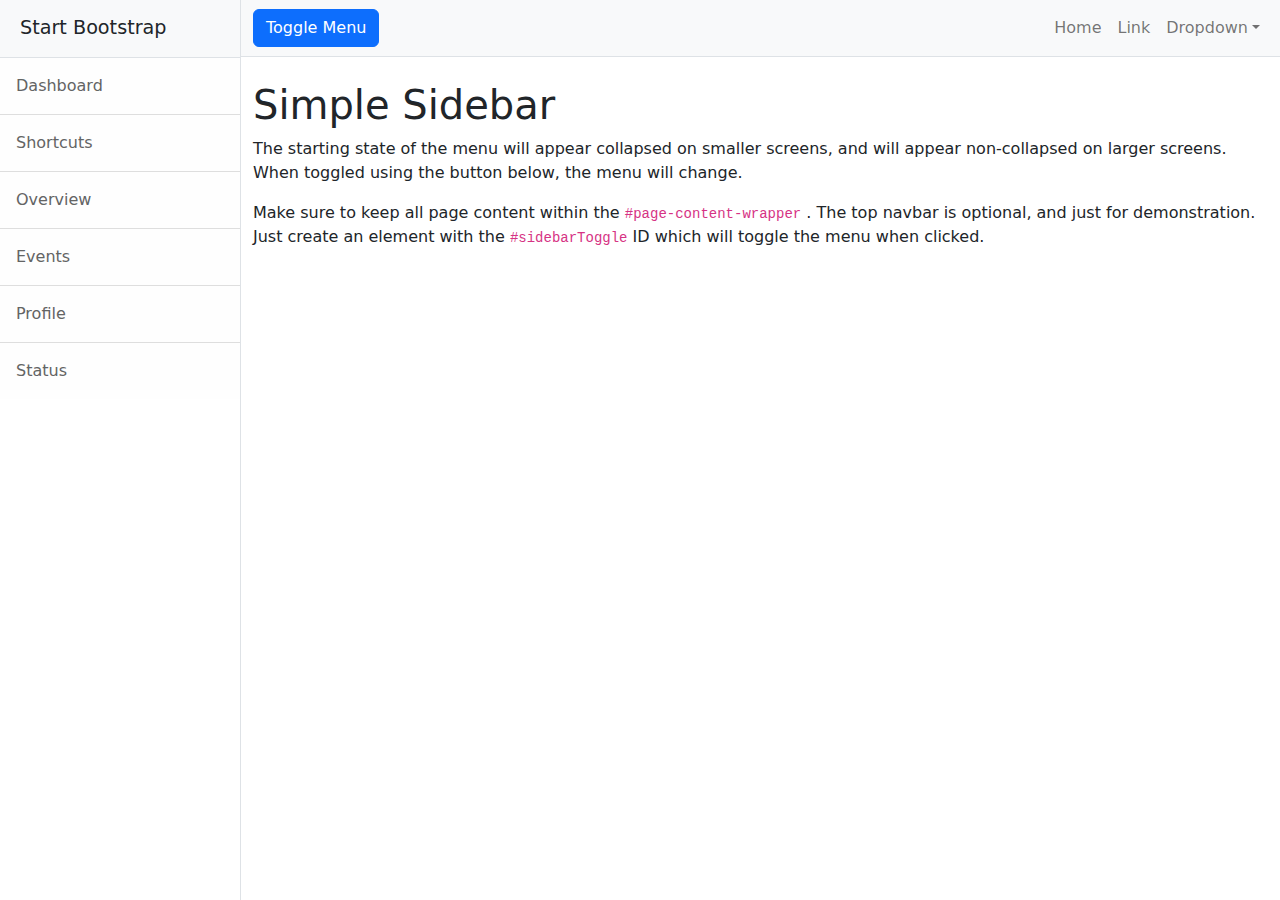
<file: src/main/resources/static/index.html>
<!DOCTYPE html>
<html lang="en">
    <head>
        <meta charset="utf-8" />
        <meta name="viewport" content="width=device-width, initial-scale=1, shrink-to-fit=no" />
        <meta name="description" content="" />
        <meta name="author" content="" />
        <title>Simple Sidebar - Start Bootstrap Template</title>
        <!-- Favicon-->
        <link rel="icon" type="image/x-icon" href="assets/favicon.ico" />
        <!-- Core theme CSS (includes Bootstrap)-->
        <link href="css/styles.css" rel="stylesheet" />
    </head>
    <body>
        <div class="d-flex" id="wrapper">
            <!-- Sidebar-->
            <div class="border-end bg-white" id="sidebar-wrapper">
                <div class="sidebar-heading border-bottom bg-light">Start Bootstrap</div>
                <div class="list-group list-group-flush">
                    <a class="list-group-item list-group-item-action list-group-item-light p-3" href="#!">Dashboard</a>
                    <a class="list-group-item list-group-item-action list-group-item-light p-3" href="#!">Shortcuts</a>
                    <a class="list-group-item list-group-item-action list-group-item-light p-3" href="#!">Overview</a>
                    <a class="list-group-item list-group-item-action list-group-item-light p-3" href="#!">Events</a>
                    <a class="list-group-item list-group-item-action list-group-item-light p-3" href="#!">Profile</a>
                    <a class="list-group-item list-group-item-action list-group-item-light p-3" href="#!">Status</a>
                </div>
            </div>
            <!-- Page content wrapper-->
            <div id="page-content-wrapper">
                <!-- Top navigation-->
                <nav class="navbar navbar-expand-lg navbar-light bg-light border-bottom">
                    <div class="container-fluid">
                        <button class="btn btn-primary" id="sidebarToggle">Toggle Menu</button>
                        <button class="navbar-toggler" type="button" data-bs-toggle="collapse" data-bs-target="#navbarSupportedContent" aria-controls="navbarSupportedContent" aria-expanded="false" aria-label="Toggle navigation"><span class="navbar-toggler-icon"></span></button>
                        <div class="collapse navbar-collapse" id="navbarSupportedContent">
                            <ul class="navbar-nav ms-auto mt-2 mt-lg-0">
                                <li class="nav-item active"><a class="nav-link" href="#!">Home</a></li>
                                <li class="nav-item"><a class="nav-link" href="#!">Link</a></li>
                                <li class="nav-item dropdown">
                                    <a class="nav-link dropdown-toggle" id="navbarDropdown" href="#" role="button" data-bs-toggle="dropdown" aria-haspopup="true" aria-expanded="false">Dropdown</a>
                                    <div class="dropdown-menu dropdown-menu-end" aria-labelledby="navbarDropdown">
                                        <a class="dropdown-item" href="#!">Action</a>
                                        <a class="dropdown-item" href="#!">Another action</a>
                                        <div class="dropdown-divider"></div>
                                        <a class="dropdown-item" href="#!">Something else here</a>
                                    </div>
                                </li>
                            </ul>
                        </div>
                    </div>
                </nav>
                <!-- Page content-->
                <div class="container-fluid">
                    <h1 class="mt-4">Simple Sidebar</h1>
                    <p>The starting state of the menu will appear collapsed on smaller screens, and will appear non-collapsed on larger screens. When toggled using the button below, the menu will change.</p>
                    <p>
                        Make sure to keep all page content within the
                        <code>#page-content-wrapper</code>
                        . The top navbar is optional, and just for demonstration. Just create an element with the
                        <code>#sidebarToggle</code>
                        ID which will toggle the menu when clicked.
                    </p>
                </div>
            </div>
        </div>
        <!-- Bootstrap core JS-->
        <script src="https://cdn.jsdelivr.net/npm/bootstrap@5.2.3/dist/js/bootstrap.bundle.min.js"></script>
        <!-- Core theme JS-->
        <script src="js/scripts.js"></script>
    </body>
</html>
</file>
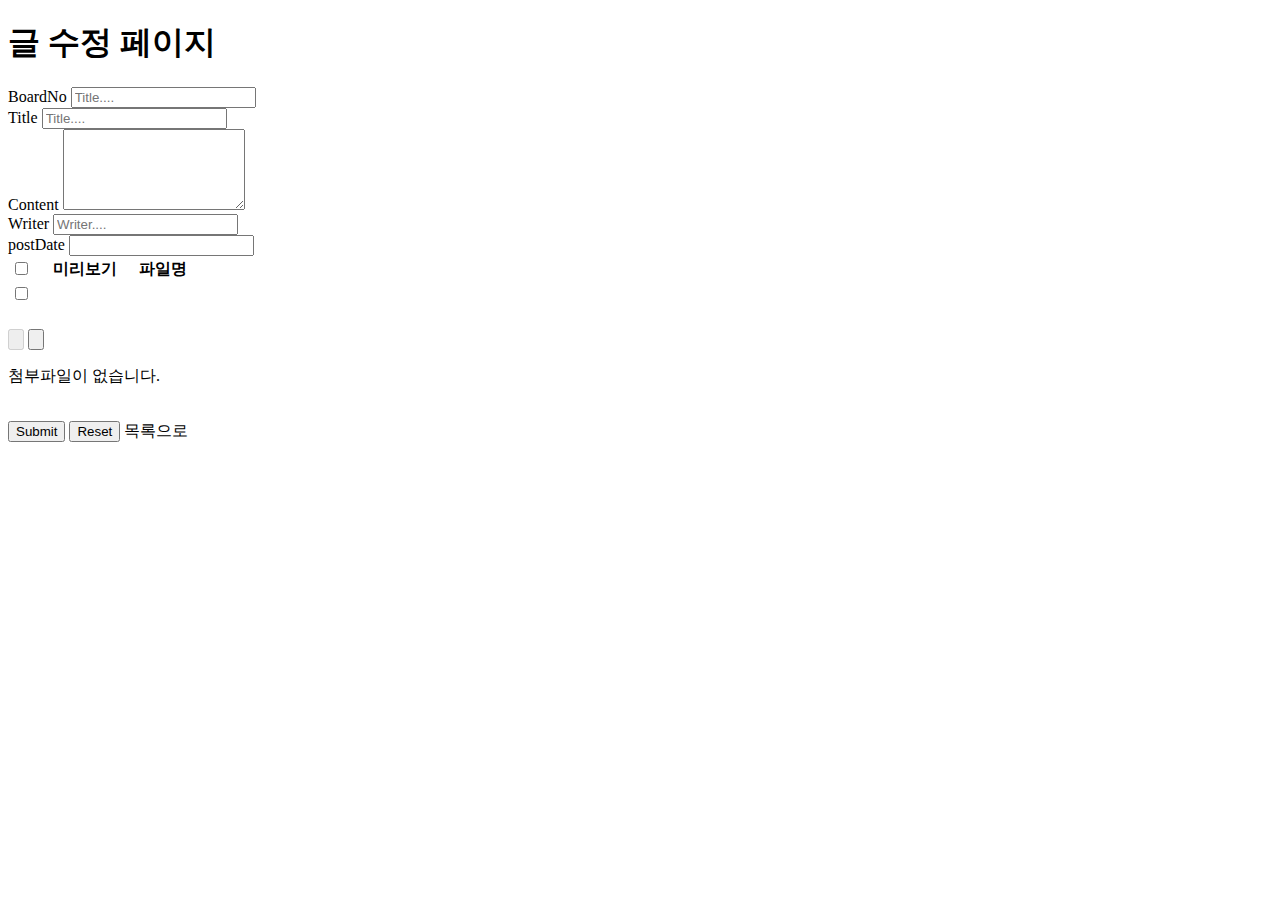
<file: src/main/resources/templates/board/modify.html>
<!DOCTYPE html>
<html lang="en"
      xmlns:layout="http://www.ultraq.net.nz/thymeleaf/layout"
      xmlns:th="http://www.thymeleaf.org"
      layout:decorate="~{layout/basic.html}">
<head>
</head>
<body>
    <div layout:fragment="content">
        <h1>글 수정 페이지</h1>

        <form th:action="@{/board/modifyBoardSave}" th:object="${board}" method="post" enctype="multipart/form-data">

                <div class="input-group mb-3">
                    <span class="input-group-text">BoardNo</span>
                    <input id="boardNo" type="text" class="form-control" th:field="*{boardNo}" placeholder="Title...." readonly>
                </div>
                <div class="input-group mb-3">
                    <span class="input-group-text">Title</span>
                    <input type="text" class="form-control" th:field="*{title}" placeholder="Title....">
                    <div th:if="${#fields.hasErrors('title')}" th:errors="*{title}"></div>
                    <div id="error-title" class="error-message"></div>
                </div>
                <div class="input-group mb-3">
                    <span class="input-group-text">Content</span>
                    <textarea class="form-control" th:field="*{content}" rows="5"></textarea>
                    <div th:if="${#fields.hasErrors('content')}" th:errors="*{content}"></div>
                    <div id="error-content" class="error-message"></div>
                </div>
                <div class="input-group mb-3">
                    <span class="input-group-text">Writer</span>
                    <input type="text" class="form-control" th:value="*{writer}" name="writer" placeholder="Writer...." readonly>
                </div>
                <div>
                    <input type="hidden" th:field="*{ref}">
                    <input type="hidden" th:field="*{step}">
                    <input type="hidden" th:field="*{refOrder}">

                    <input type="hidden" name="pageNo" th:value="${pagingRequestDTO.pageNo}">
                    <input type="hidden" name="pagingSize" th:value="${pagingRequestDTO.pagingSize}">
                </div>
                <div class="input-group mb-3">
                    <span class="input-group-text">postDate</span>
                    <input type="text" class="form-control" th:value="${#temporals.format(board.postDate, 'yyyy-MM-dd HH:mm')}" readonly>
                </div>

                <!--첨부파일-->
                <div th:if="${board.upfiles != null and #lists.size(board.upfiles) > 0 and board.upfiles[0].originalFileName != null}">
                    <table id="fileTable" class="table">
                        <thead>
                            <tr>
                                <th><input type="checkbox" id="selectAll"></th>
                                <th>미리보기</th>
                                <th>파일명</th>
                            </tr>
                        </thead>
                        <tbody>
                            <tr th:each="file : ${board.upfiles}">
                                <td><input type="checkbox" class="fileCheckbox" th:attr="data-file-id=${file.fileNo}"></td>
                                <td>
                                    <img th:if="${file.isImage}" th:src="@{${file.thumbFileName}}" style="width: 100px;">
                                </td>
                                <td>
                                    <span th:text="${file.originalFileName}"></span>
                                </td>
                            </tr>
                            <tr>
                                <td colspan="3" style="text-align: center;">
                                    <img th:src="@{/images/add.png}" class="addFileButton" style="cursor: pointer; width: 50px;">
                                </td>
                            </tr>
                        </tbody>
                    </table>
                    <div class="my-4">
                        <input type="button" class="btn btn-danger btn-lg removeUpFileBtn" th:value="|선택파일 삭제|" disabled>
                        <input type="button" class="btn btn-info btn-lg cancelRemove" th:value="|파일삭제 취소|">
                    </div>
                </div>



                <div th:if="${board.upfiles == null or #lists.isEmpty(board.upfiles)}">
                    <p>첨부파일이 없습니다.</p>
                    <div style="text-align: center;">
                        <img th:src="@{/images/add.png}" class="addFileButton" style="cursor: pointer; width: 50px;">
                    </div>
                </div>

                <div class="my-4">
                    <div class="float-end">
                        <button type="submit" class="btn btn-info btn-lg">Submit</button>
                        <button type="reset" class="btn btn-secondary btn-lg">Reset</button>

                        <a th:href="|@{/board/list}?${pagingRequestDTO.link}|" class="btn btn-primary btn-lg">목록으로</a>
                    </div>
                </div>




        </form>

    </div>

    <th:block layout:fragment="script">

        <script th:inline="javascript">
            
            const errors = [[${errors}]];
            let errorMsg = "";
            if (errors){
                for (let i = 0; i< errors.length; i++){

                    errorMsg += `${errors[i].field} : ${errors[i].defaultMessage}`;
                }
                alert(errorMsg);
            }

        </script>

        <script th:src="@{/js/modify.js}"></script>
    </th:block>

</body>
</html>
</file>
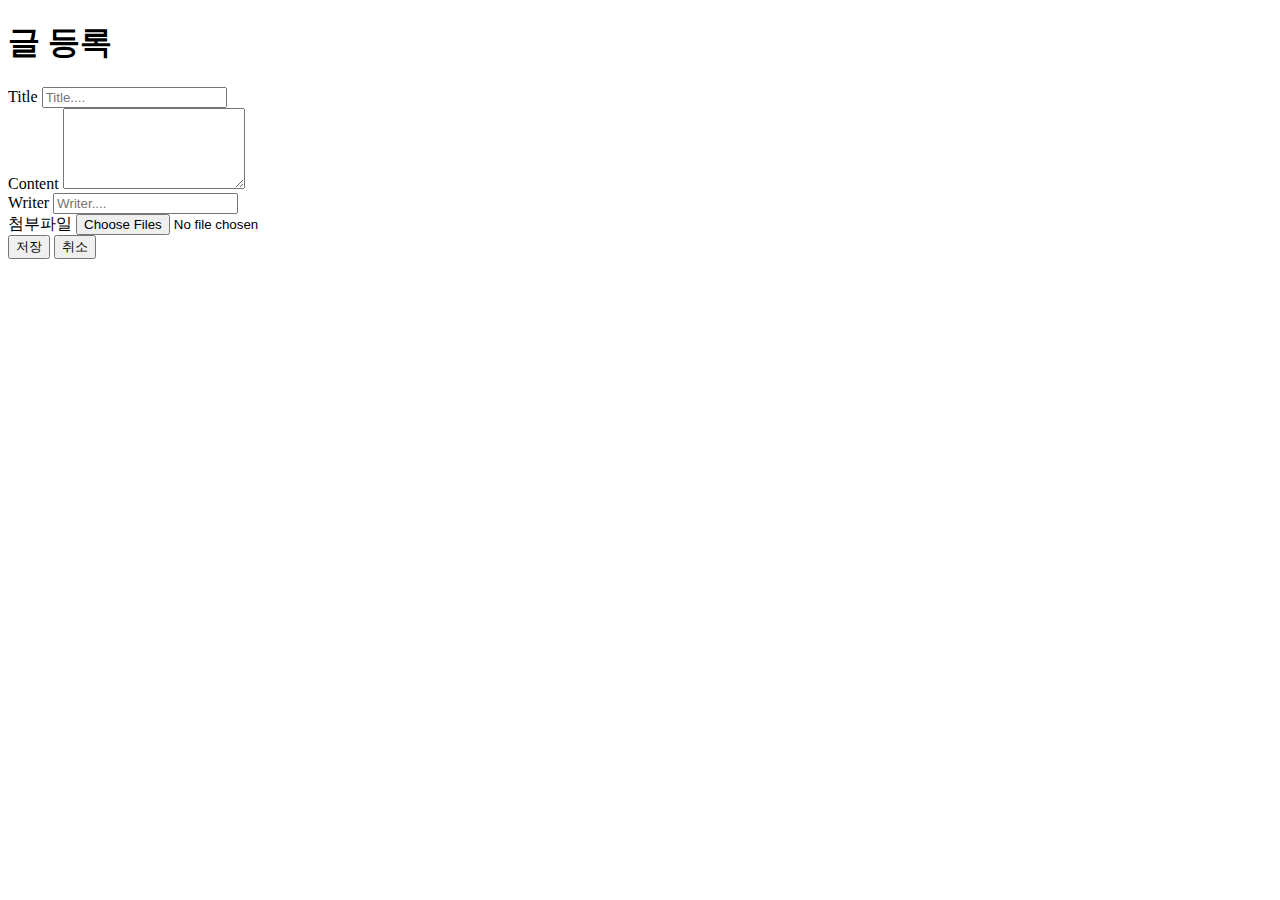
<file: src/main/resources/templates/board/register.html>
<!DOCTYPE html>
<html lang="en"
      xmlns:layout="http://www.ultraq.net.nz/thymeleaf/layout"
      xmlns:th="http://www.thymeleaf.org"
      layout:decorate="~{layout/basic.html}">
<head>
    <link rel="stylesheet" th:href="@{/css/register.css}" />
</head>
<body>
    <div layout:fragment="content">
        <h1>글 등록</h1>

        <div class="row mt-3">

            <form th:action="@{/board/register}" th:object="${board}" method="post" id="boardForm" enctype="multipart/form-data">
                <div class="input-group mb-3">
                    <span class="input-group-text">Title</span>
                    <input type="text" class="form-control" th:field="*{title}" placeholder="Title....">
                    <div th:if="${#fields.hasErrors('title')}" th:errors="*{title}"></div>
                    <div id="error-title" class="error-message"></div>
                </div>
                <div class="input-group mb-3">
                    <span class="input-group-text">Content</span>
                    <textarea class="form-control" th:field="*{content}" rows="5"></textarea>
                    <div th:if="${#fields.hasErrors('content')}" th:errors="*{content}"></div>
                    <div id="error-content" class="error-message"></div>
                </div>
                <div class="input-group mb-3">
                    <span class="input-group-text">Writer</span>
                    <input type="text" class="form-control" th:field="*{writer}" placeholder="Writer....">
                </div>
                <!--첨부파일-->
                <div class="input-group mb-3">
                    <span class="input-group-text">첨부파일</span>
                    <input type="file" class="form-control" id="fileInput" name="multipartFiles" multiple>
                </div>

                <div id="preview"></div>

                <div class="my-4">
                    <div class="float-end">
                        <button type="submit" class="btn btn-primary btn-lg">저장</button>
                        <button type="reset" class="btn btn-secondary btn-lg">취소</button>
                    </div>
                </div>
            </form>

            <!-- <div>
                <img src="[data-uri]"/>
            </div> -->

        </div>

    </div>

    <script layout:fragment="script" th:inline="javascript">

        let selectedFiles = [];

        $('#fileInput').on('change', function(){
            // alert("!");
            console.log(event.target.files);

            let newFiles = Array.from(event.target.files);
            console.log(newFiles);

            newFiles.forEach(function(file){

                if(!selectedFiles.some(function(f){
                    return (f.name == file.name && f.size == file.size && f.lastModified == file.lastModified);
                })){

                    selectedFiles.push(file);
                }
            });

            console.log(selectedFiles);

            updateInputFile();
            showPreview();

        });

        function updateInputFile(){
            const dataTransfer = new DataTransfer();
            
            selectedFiles.forEach(function(file){
                
                dataTransfer.items.add(file);
                

            })
            document.getElementById("fileInput").files = dataTransfer.files;
        }

        function showPreview(){
            // 미리보기

            $("#preview").empty();

            selectedFiles.forEach(function(file, index){
               let wrapper = $('<div>').addClass('file-preview').attr('data-index', index);

                let removeBtn = $("<span>X</span>").addClass("file-remove-btn").on("click", handleRemoveFile);

               if(file.type.startsWith("image/")){
                    // 이미지 파일인 경우

                    const reader = new FileReader();

                    reader.onload = function(e){
                        const img = $('<img>').attr('src', e.target.result);
                        const fileName = $("<div>").addClass("file-preview-name").text(file.name);
                        wrapper.append(img).append(fileName).append(removeBtn);
                        $("#preview").append(wrapper);
                    }
                    reader.readAsDataURL(file);
               } else {
                    // 이미지 파일이 아닌 경우
                    wrapper.text("파일 : " + file.name).append(removeBtn);
                    $("#preview").append(wrapper);
               };

            });
        }

        function handleRemoveFile(event){
            let removeIndex = $(this).parent().data("index");
            alert("remove : " + removeIndex);
            selectedFiles.splice(removeIndex, 1); // 배열에서 removeIndex번째 요소 1개를 삭제
            updateInputFile();
            showPreview();
        }

        // Ajax로 form submit
        $("#boardForm").on("submit", function(e){
            e.preventDefault();

            const formData = new FormData(document.getElementById("boardForm"));

            //const formData= new FormData();
            // formData.append("title", $("#title").val())
            
            // selectedFiles.forEach(function(file){
            //     formData.append("multipartFiles", file);
            // });

            $.ajax({
                url: "/board/register", // 데이터가 송수신될 서버의 주소
                type: "POST", // 통신 방식 (GET, POST, PUT, DELETE)
                // dataType: "json", // 수신받을 데이터의 타입 (MIME TYPE)
                data: formData,
                processData: false, // 쿼리스트링으로 변환하지 말고, formData 그대로 보내도록 설정
                contentType: false, // Content-Type헤더가 application/x-www-form-urlencoded; charset=UTF-8로 자동 설정되는 것을 방지
                // async: false, // 비동기옵션 off
                success: function(){ // 통신이 성공하면 수행할 함수

                    alert("저장완료");
                    // console.log(data);
                    location.href = "/board/list";
                },
                error: function(xhr){
                    alert("저장 실패!!!!");
                    console.log(xhr);
                    console.log(xhr.status);

                    if (xhr.status == 400){
                        const errors = xhr.responseJSON;
                        console.log(errors);
                        $(".error-message").text("");

                        for (let field in errors){
                            let errorMsg = errors[field];
                            $("#error-" + field).text(errorMsg);
                        }
                    } else if (xhr.status == 413){
                        alert("파일 용량 초과");
                    }

                },
                complete: function(){
                }
            });

        });
    </script>
</body>
</html>
</file>
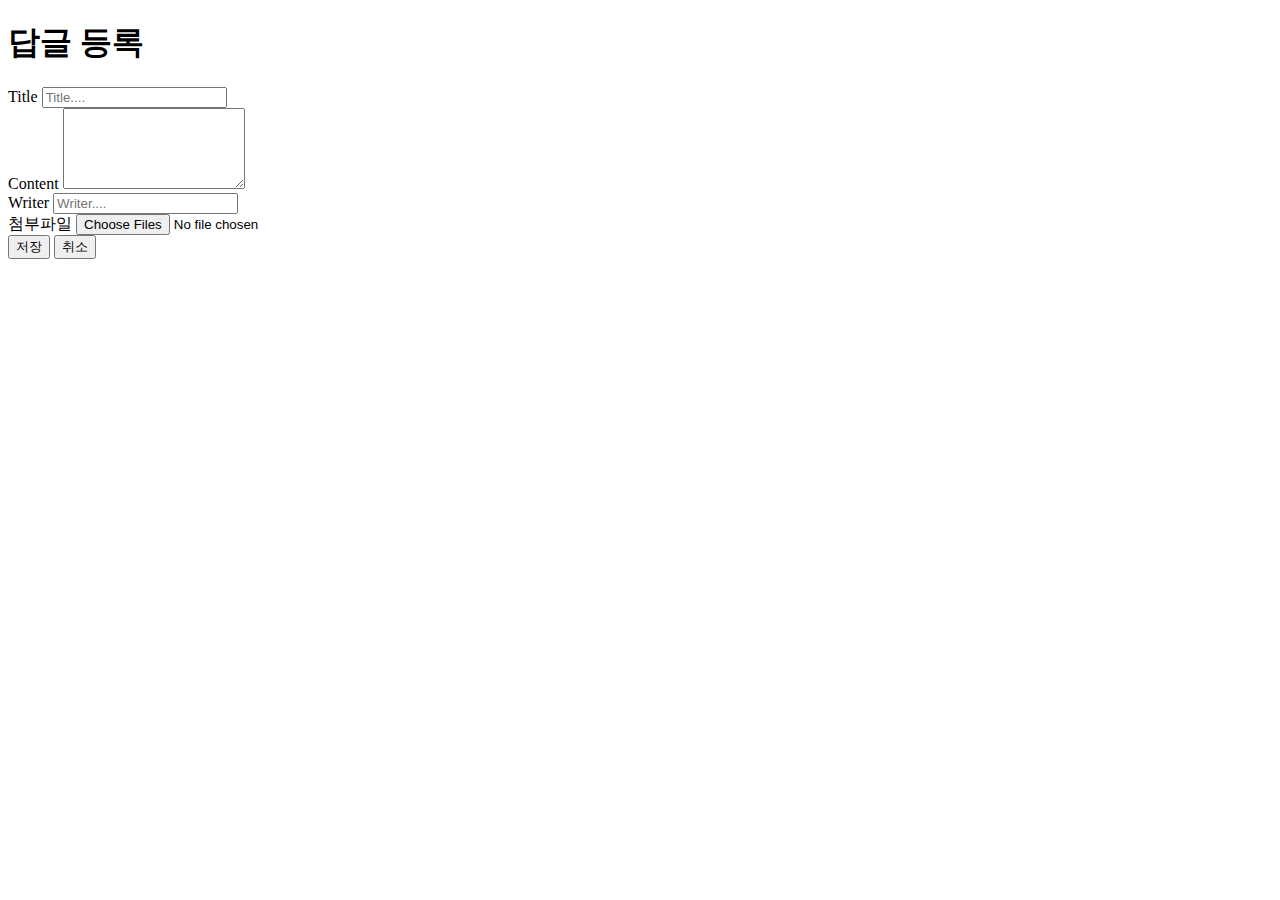
<file: src/main/resources/templates/board/replyForm.html>
<!DOCTYPE html>
<html lang="en"
      xmlns:layout="http://www.ultraq.net.nz/thymeleaf/layout"
      xmlns:th="http://www.thymeleaf.org"
      layout:decorate="~{layout/basic.html}">
<head>
    <link rel="stylesheet" th:href="@{/css/register.css}" />
</head>
<body>
    <div layout:fragment="content">
        <h1>답글 등록</h1>
        <h2 th:text="|${reply.ref}번 글에 대한 답글 작성 페이지|"></h2>

        <div class="row mt-3">

            <form th:action="@{/board/saveReply}" th:object="${reply}" method="post" id="boardForm" enctype="multipart/form-data">
                <div class="input-group mb-3">
                    <span class="input-group-text">Title</span>
                    <input type="text" class="form-control" th:field="*{title}" placeholder="Title....">
                    <div th:if="${#fields.hasErrors('title')}" th:errors="*{title}"></div>
                    <div id="error-title" class="error-message"></div>
                    <input type="hidden" th:field="*{ref}">
                    <input type="hidden" th:field="*{step}">
                    <input type="hidden" th:field="*{refOrder}">
                </div>
                <div class="input-group mb-3">
                    <span class="input-group-text">Content</span>
                    <textarea class="form-control" th:field="*{content}" rows="5"></textarea>
                    <div th:if="${#fields.hasErrors('content')}" th:errors="*{content}"></div>
                    <div id="error-content" class="error-message"></div>
                </div>
                <div class="input-group mb-3">
                    <span class="input-group-text">Writer</span>
                    <input type="text" class="form-control" th:field="*{writer}" placeholder="Writer....">
                </div>
                <!--첨부파일-->
                <div class="input-group mb-3">
                    <span class="input-group-text">첨부파일</span>
                    <input type="file" class="form-control" id="fileInput" name="multipartFiles" multiple>
                </div>

                <div id="preview"></div>

                <div class="my-4">
                    <div class="float-end">
                        <button type="submit" class="btn btn-primary btn-lg">저장</button>
                        <button type="reset" class="btn btn-secondary btn-lg">취소</button>
                    </div>
                </div>
            </form>

            <!-- <div>
                <img src="[data-uri]"/>
            </div> -->

        </div>

    </div>

    <script layout:fragment="script" th:inline="javascript">

        let selectedFiles = [];

        $('#fileInput').on('change', function(){
            // alert("!");
            console.log(event.target.files);

            let newFiles = Array.from(event.target.files);
            console.log(newFiles);

            newFiles.forEach(function(file){

                if(!selectedFiles.some(function(f){
                    return (f.name == file.name && f.size == file.size && f.lastModified == file.lastModified);
                })){

                    selectedFiles.push(file);
                }
            });

            console.log(selectedFiles);

            updateInputFile();
            showPreview();

        });

        function updateInputFile(){
            const dataTransfer = new DataTransfer();
            
            selectedFiles.forEach(function(file){
                
                dataTransfer.items.add(file);
                

            })
            document.getElementById("fileInput").files = dataTransfer.files;
        }

        function showPreview(){
            // 미리보기

            $("#preview").empty();

            selectedFiles.forEach(function(file, index){
               let wrapper = $('<div>').addClass('file-preview').attr('data-index', index);

                let removeBtn = $("<span>X</span>").addClass("file-remove-btn").on("click", handleRemoveFile);

               if(file.type.startsWith("image/")){
                    // 이미지 파일인 경우

                    const reader = new FileReader();

                    reader.onload = function(e){
                        const img = $('<img>').attr('src', e.target.result);
                        const fileName = $("<div>").addClass("file-preview-name").text(file.name);
                        wrapper.append(img).append(fileName).append(removeBtn);
                        $("#preview").append(wrapper);
                    }
                    reader.readAsDataURL(file);
               } else {
                    // 이미지 파일이 아닌 경우
                    wrapper.text("파일 : " + file.name).append(removeBtn);
                    $("#preview").append(wrapper);
               };

            });
        }

        function handleRemoveFile(event){
            let removeIndex = $(this).parent().data("index");
            alert("remove : " + removeIndex);
            selectedFiles.splice(removeIndex, 1); // 배열에서 removeIndex번째 요소 1개를 삭제
            updateInputFile();
            showPreview();
        }

        // Ajax로 form submit
        // $("#boardForm").on("submit", function(e){
        //     e.preventDefault();

        //     const formData = new FormData(document.getElementById("boardForm"));

        //     //const formData= new FormData();
        //     // formData.append("title", $("#title").val())
            
        //     // selectedFiles.forEach(function(file){
        //     //     formData.append("multipartFiles", file);
        //     // });

        //     $.ajax({
        //         url: "/board/saveReply", // 데이터가 송수신될 서버의 주소
        //         type: "POST", // 통신 방식 (GET, POST, PUT, DELETE)
        //         // dataType: "json", // 수신받을 데이터의 타입 (MIME TYPE)
        //         data: formData,
        //         processData: false, // 쿼리스트링으로 변환하지 말고, formData 그대로 보내도록 설정
        //         contentType: false, // Content-Type헤더가 application/x-www-form-urlencoded; charset=UTF-8로 자동 설정되는 것을 방지
        //         // async: false, // 비동기옵션 off
        //         success: function(){ // 통신이 성공하면 수행할 함수

        //             alert("저장완료");
        //             // console.log(data);
        //             location.href = "/board/list";
        //         },
        //         error: function(xhr){
        //             alert("저장 실패!!!!");
        //             console.log(xhr);
        //             console.log(xhr.status);

        //             if (xhr.status == 400){
        //                 const errors = xhr.responseJSON;
        //                 console.log(errors);
        //                 $(".error-message").text("");

        //                 for (let field in errors){
        //                     let errorMsg = errors[field];
        //                     $("#error-" + field).text(errorMsg);
        //                 }
        //             } else if (xhr.status == 413){
        //                 alert("파일 용량 초과");
        //             }

        //         },
        //         complete: function(){
        //         }
        //     });

        // });

        $("#boardForm").on("reset", function(){
            selectedFiles = [];
            $("#preview").empty();
        });
    </script>
</body>
</html>
</file>
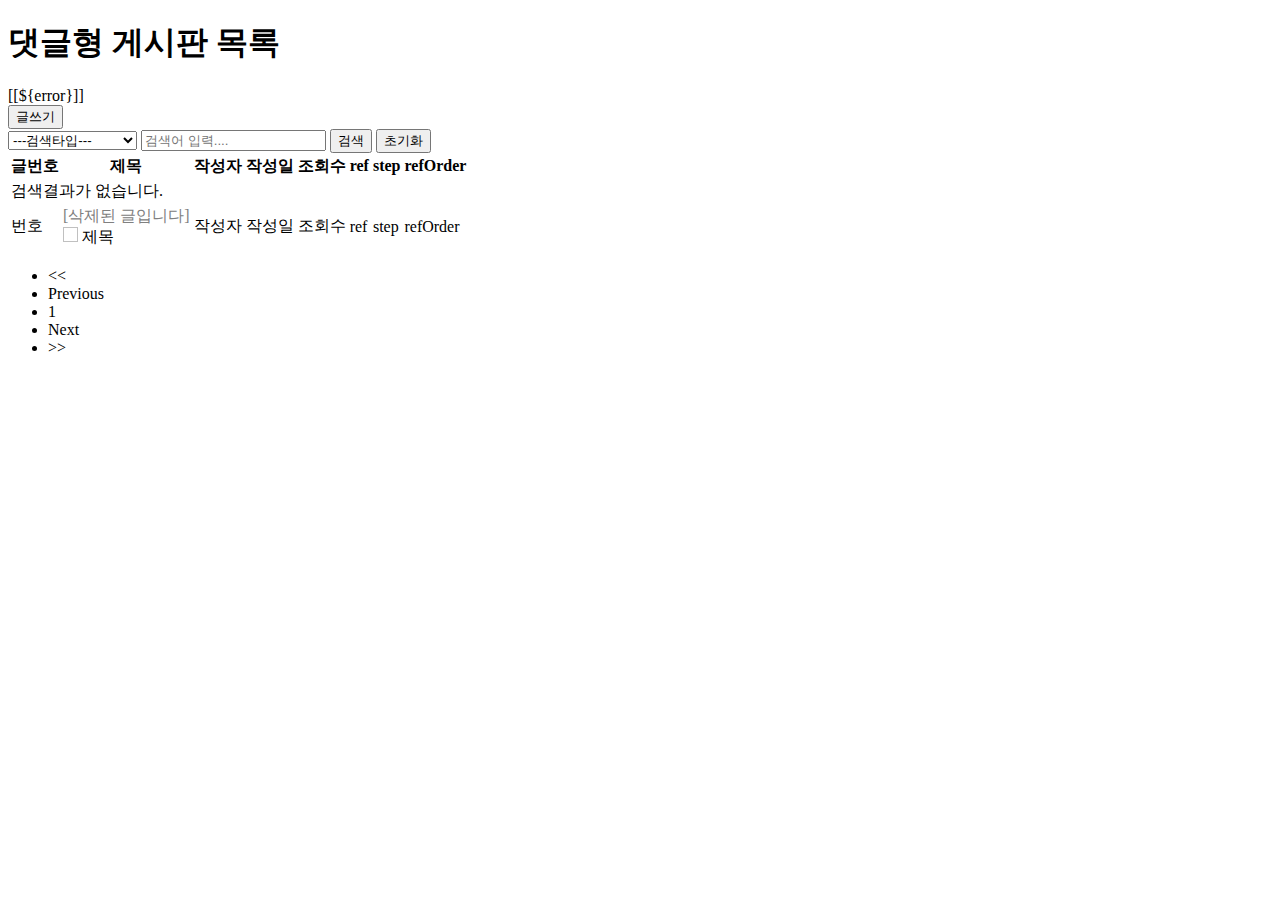
<file: src/main/resources/templates/commboard/list.html>
<!DOCTYPE html>
<html lang="en"
      xmlns:layout="http://www.ultraq.net.nz/thymeleaf/layout"
      xmlns:th="http://www.thymeleaf.org"
      layout:decorate="~{layout/basic.html}">
<head>
</head>
<body>
<div layout:fragment="content">
  <h1>댓글형 게시판 목록</h1>
  <div th:if="${error}" class="alert alert-danger" role="alert">[[${error}]]</div>
  <button type="button" class="btn btn-info btn-lg d-flex float-end mb-3" th:onclick="|location.href='@{/commboard/register}'|">글쓰기</button>

  <!-- 검색 -->
  <form action="/commboard/list" method="get">
    <select class="form-select" name="type">
      <option value="">---검색타입---</option>
      <option value="c" th:selected="${pagingRequestDTO.type == 'c'}">내용</option>
      <option value="t" th:selected="${pagingRequestDTO.type == 't'}">제목</option>
      <option value="w" th:selected="${pagingRequestDTO.type == 'w'}">작성자</option>
      <option value="tc" th:selected="${pagingRequestDTO.type == 'tc'}">제목+내용</option>
      <option value="tcw" th:selected="${pagingRequestDTO.type == 'tcw'}">제목+내용+작성자</option>
    </select>
    <input type="text" class="form-control" placeholder="검색어 입력...." name="keyword" th:value="${pagingRequestDTO.keyword}">
    <button type="submit" class="btn btn-outline-secondary">검색</button>
    <button type="reset" class="btn btn-outline-secondary">초기화</button>

  </form>

  <table class="table table-hover">
    <thead>
    <tr>
      <th>글번호</th>
      <th>제목</th>
      <th>작성자</th>
      <th>작성일</th>
      <th>조회수</th>
      <th>ref</th>
      <th>step</th>
      <th>refOrder</th>
    </tr>
    </thead>
    <tbody>
    <!-- 검색결과가 없는 경우 -->
    <tr th:if="${#lists.isEmpty(responseDTO.dtoList)}">
      <td colspan="8" class="text-center">검색결과가 없습니다.</td>
    </tr>
    <tr th:if="${!#lists.isEmpty(responseDTO.dtoList)}" th:each="board : ${responseDTO.dtoList}">
      <td th:text="${board.boardNo}">번호</td>
      <td>
        <!-- 삭제된 글 표시 -->
        <span th:if="${board.isDelete == 'Y'}" style="color: gray">[삭제된 글입니다]</span>

        <!-- 삭제되지 않은 글 -->
        <div th:if="${board.isDelete != 'Y'}" th:style="|margin-left: calc(${board.step} * 20px)|">
          <img th:if="${board.step > 0}" th:src="@{/images/reply.png}" style="width: 15px; height: 15px;">
          <a class="list-group-item list-group-item-action" th:text="${board.title}" th:href="|@{/commboard/viewBoard(boardNo=${board.boardNo})}&${pagingRequestDTO.getLink()}|" style="display: inline;">제목</a>
        </div>
      </td>
      <td th:text="${board.writer}">작성자</td>
      <td th:text="${#temporals.format(board.postDate, 'yyyy-MM-dd')}">작성일</td>
      <td th:text="${board.readCount}">조회수</td>
      <td th:text="${board.ref}">ref</td>
      <td th:text="${board.step}">step</td>
      <td th:text="${board.refOrder}">refOrder</td>
    </tr>
    </tbody>
  </table>

  <div class="paging">

    <ul class="pagination justify-content-center">

      <!-- 첫 페이지로 -->
      <li class="page-item"><a th:class="${responseDTO.pageNo != 1} ? 'page-link prevPageBtn' : 'page-link prevPageBtn disabled'" th:href="|@{/commboard/list(pageNo=1)}&${pagingRequestDTO.genarateLinkExceptPageNo()}|"> << </a></li>
<!--      <li class="page-item"  th:classappend="${responseDTO.pageNo == 1} ? disabled"><a class="page-link" th:href="@{/board/list(pageNo=1)}"><<</a></li>-->

      <!-- 이전 버튼 -->
      <li class="page-item"><a th:class="${responseDTO.prev} ? 'page-link prevPageBtn' : 'page-link prevPageBtn disabled'" th:href="|@{/commboard/list(pageNo=${responseDTO.start - 10})}&${pagingRequestDTO.genarateLinkExceptPageNo()}|">Previous</a></li>
      
      <!-- 페이지 번호 (active 적용하기) -->
      <li class="page-item" th:each="i : ${#numbers.sequence(responseDTO.start, responseDTO.end)}"><a th:class="${responseDTO.pageNo == i} ? 'active page-link' : 'page-link'" th:href="|@{/commboard/list(pageNo=${i})}&${pagingRequestDTO.genarateLinkExceptPageNo()}|" th:text="${i}">1</a></li>

      <!-- 다음 버튼 -->
      <li class="page-item"><a th:class="${responseDTO.next} ? 'page-link prevPageBtn' : 'page-link prevPageBtn disabled'" th:href="|@{/commboard/list(pageNo=${responseDTO.end + 1})}&${pagingRequestDTO.genarateLinkExceptPageNo()}|">Next</a></li>

      <!-- 마지막 페이지로 -->
      <li class="page-item"><a th:class="${responseDTO.pageNo != responseDTO.last} ? 'page-link prevPageBtn' : 'page-link prevPageBtn disabled'" th:href="|@{/commboard/list(pageNo=${responseDTO.last})}&${pagingRequestDTO.genarateLinkExceptPageNo()}|"> >> </a></li>
    </ul>

  </div>
</div>

<script layout:fragment="script" th:inline="javascript">
  // comment
  console.log("script...");
  const arr = [[${arr}]]

  // if(![[${responseDTO.prev}]]){

  //   $(".prevPageBtn").addClass("disabled");
  // }

  // if(![[${responseDTO.next}]]){

  //   $(".nextPageBtn").addClass("disabled");
  // }

</script>
</body>
</html>
</file>
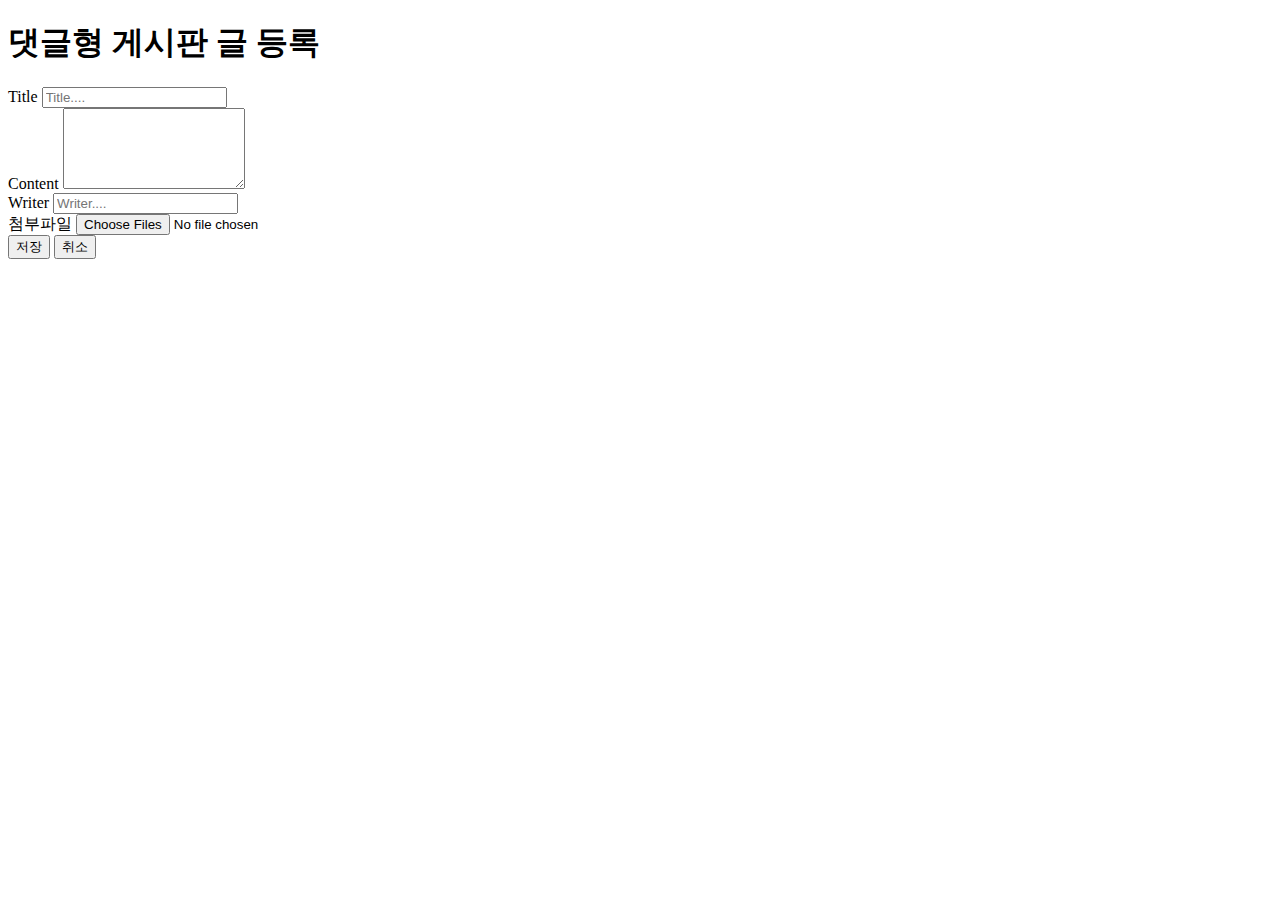
<file: src/main/resources/templates/commboard/register.html>
<!DOCTYPE html>
<html lang="en"
      xmlns:layout="http://www.ultraq.net.nz/thymeleaf/layout"
      xmlns:th="http://www.thymeleaf.org"
      layout:decorate="~{layout/basic.html}">
<head>
    <link rel="stylesheet" th:href="@{/css/register.css}" />
</head>
<body>
    <div layout:fragment="content">
        <h1>댓글형 게시판 글 등록</h1>

        <div class="row mt-3">

            <form th:action="@{/commboard/register}" th:object="${board}" method="post" id="boardForm" enctype="multipart/form-data">
                <div class="input-group mb-3">
                    <span class="input-group-text">Title</span>
                    <input type="text" class="form-control" th:field="*{title}" placeholder="Title....">
                    <div th:if="${#fields.hasErrors('title')}" th:errors="*{title}"></div>
                    <div id="error-title" class="error-message"></div>
                </div>
                <div class="input-group mb-3">
                    <span class="input-group-text">Content</span>
                    <textarea class="form-control" th:field="*{content}" rows="5"></textarea>
                    <div th:if="${#fields.hasErrors('content')}" th:errors="*{content}"></div>
                    <div id="error-content" class="error-message"></div>
                </div>
                <div class="input-group mb-3">
                    <span class="input-group-text">Writer</span>
                    <input type="text" class="form-control" th:value="${session.loginMember.memberId}" name="writer" placeholder="Writer...." readonly>
                </div>
                <!--첨부파일-->
                <div class="input-group mb-3">
                    <span class="input-group-text">첨부파일</span>
                    <input type="file" class="form-control" id="fileInput" name="multipartFiles" multiple>
                </div>

                <div id="preview"></div>

                <div class="my-4">
                    <div class="float-end">
                        <button type="submit" class="btn btn-primary btn-lg">저장</button>
                        <button type="reset" class="btn btn-secondary btn-lg">취소</button>
                    </div>
                </div>
            </form>

            <!-- <div>
                <img src="[data-uri]"/>
            </div> -->

        </div>

    </div>

    <script layout:fragment="script" th:inline="javascript">

        let selectedFiles = [];

        $('#fileInput').on('change', function(){
            // alert("!");
            console.log(event.target.files);

            let newFiles = Array.from(event.target.files);
            console.log(newFiles);

            newFiles.forEach(function(file){

                if(!selectedFiles.some(function(f){
                    return (f.name == file.name && f.size == file.size && f.lastModified == file.lastModified);
                })){

                    selectedFiles.push(file);
                }
            });

            console.log(selectedFiles);

            updateInputFile();
            showPreview();

        });

        function updateInputFile(){
            const dataTransfer = new DataTransfer();
            
            selectedFiles.forEach(function(file){
                
                dataTransfer.items.add(file);
                

            })
            document.getElementById("fileInput").files = dataTransfer.files;
        }

        function showPreview(){
            // 미리보기

            $("#preview").empty();

            selectedFiles.forEach(function(file, index){
               let wrapper = $('<div>').addClass('file-preview').attr('data-index', index);

                let removeBtn = $("<span>X</span>").addClass("file-remove-btn").on("click", handleRemoveFile);

               if(file.type.startsWith("image/")){
                    // 이미지 파일인 경우

                    const reader = new FileReader();

                    reader.onload = function(e){
                        const img = $('<img>').attr('src', e.target.result);
                        const fileName = $("<div>").addClass("file-preview-name").text(file.name);
                        wrapper.append(img).append(fileName).append(removeBtn);
                        $("#preview").append(wrapper);
                    }
                    reader.readAsDataURL(file);
               } else {
                    // 이미지 파일이 아닌 경우
                    wrapper.text("파일 : " + file.name).append(removeBtn);
                    $("#preview").append(wrapper);
               };

            });
        }

        function handleRemoveFile(event){
            let removeIndex = $(this).parent().data("index");
            alert("remove : " + removeIndex);
            selectedFiles.splice(removeIndex, 1); // 배열에서 removeIndex번째 요소 1개를 삭제
            updateInputFile();
            showPreview();
        }

        // Ajax로 form submit
        $("#boardForm").on("submit", function(e){
            e.preventDefault();

            const formData = new FormData(document.getElementById("boardForm"));

            //const formData= new FormData();
            // formData.append("title", $("#title").val())
            
            // selectedFiles.forEach(function(file){
            //     formData.append("multipartFiles", file);
            // });

            $.ajax({
                url: "/commboard/register", // 데이터가 송수신될 서버의 주소
                type: "POST", // 통신 방식 (GET, POST, PUT, DELETE)
                // dataType: "json", // 수신받을 데이터의 타입 (MIME TYPE)
                data: formData,
                processData: false, // 쿼리스트링으로 변환하지 말고, formData 그대로 보내도록 설정
                contentType: false, // Content-Type헤더가 application/x-www-form-urlencoded; charset=UTF-8로 자동 설정되는 것을 방지
                // async: false, // 비동기옵션 off
                success: function(){ // 통신이 성공하면 수행할 함수

                    alert("저장완료");
                    // console.log(data);
                    location.href = "/commboard/list";
                },
                error: function(xhr){
                    alert("저장 실패!!!!");
                    console.log(xhr);
                    console.log(xhr.status);

                    if (xhr.status == 400){
                        const errors = xhr.responseJSON;
                        console.log(errors);
                        $(".error-message").text("");

                        for (let field in errors){
                            let errorMsg = errors[field];
                            $("#error-" + field).text(errorMsg);
                        }
                    } else if (xhr.status == 413){
                        alert("파일 용량 초과");
                    }

                },
                complete: function(){
                }
            });

        });

        $("#boardForm").on("reset", function(){
            selectedFiles = [];
            $("#preview").empty();
        });
        
    </script>
</body>
</html>
</file>
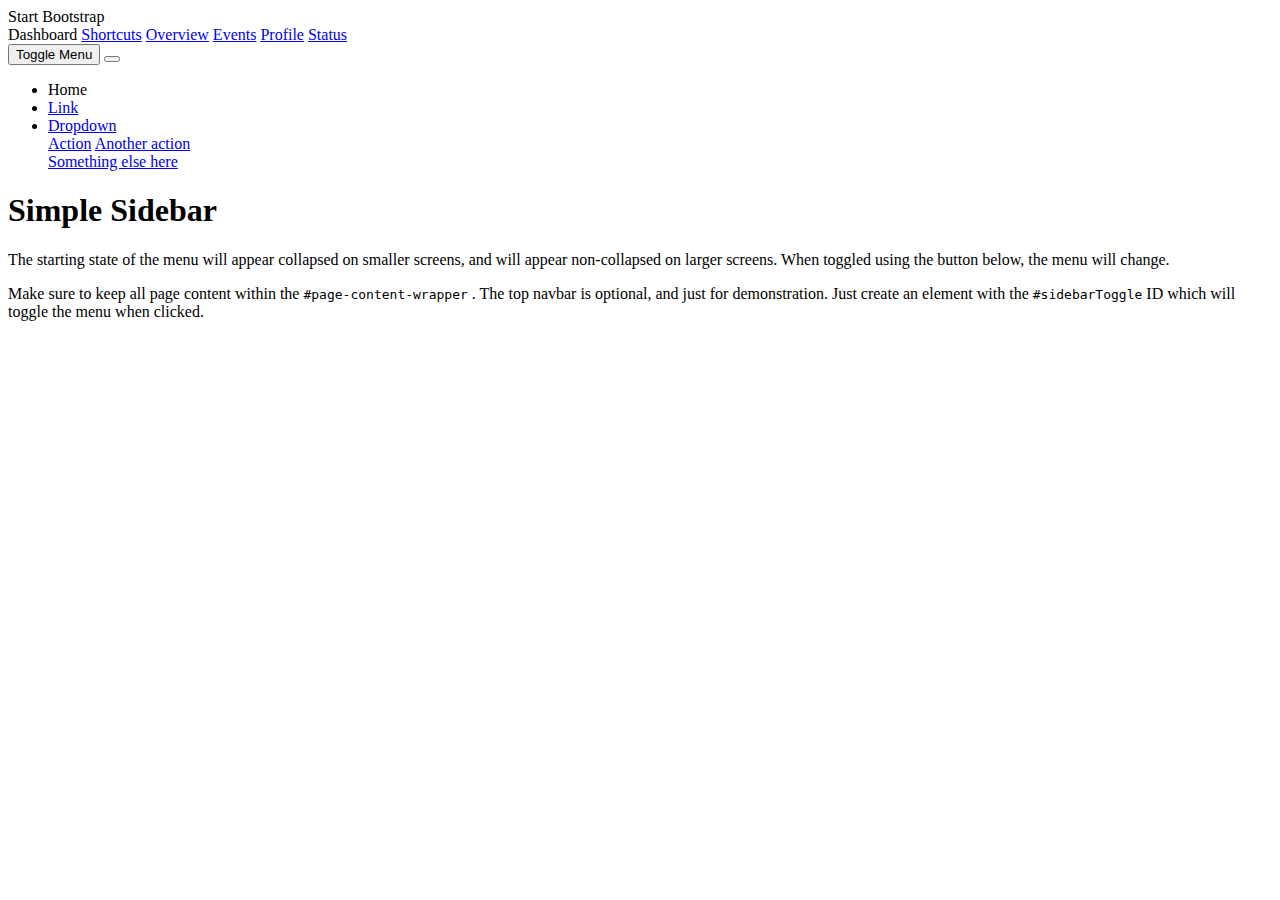
<file: src/main/resources/templates/layout/basic.html>
<!DOCTYPE html>
<html lang="ko"
      xmlns:layout="http://www.ultraq.net.nz/thymeleaf/layout"
      xmlns:th="http://www.thymeleaf.org">
<head>
  <meta charset="utf-8" />
  <meta name="viewport" content="width=device-width, initial-scale=1, shrink-to-fit=no" />
  <meta name="description" content="" />
  <meta name="author" content="" />
  <title>Simple Sidebar - Start Bootstrap Template</title>
  <!-- Favicon-->
  <link rel="icon" type="image/x-icon" th:href="@{/assets/favicon.ico}" />
  <!-- Core theme CSS (includes Bootstrap)-->
  <link th:href="@{/css/styles.css}" rel="stylesheet" />
  <script src="https://ajax.googleapis.com/ajax/libs/jquery/3.7.1/jquery.min.js"></script>
</head>
<body>
<div class="d-flex" id="wrapper">
  <!-- Sidebar-->
  <div class="border-end bg-white" id="sidebar-wrapper">
    <div class="sidebar-heading border-bottom bg-light">Start Bootstrap</div>
    <div class="list-group list-group-flush">
      <a class="list-group-item list-group-item-action list-group-item-light p-3" th:href="@{/}">Dashboard</a>
      <a class="list-group-item list-group-item-action list-group-item-light p-3" href="#!">Shortcuts</a>
      <a class="list-group-item list-group-item-action list-group-item-light p-3" href="#!">Overview</a>
      <a class="list-group-item list-group-item-action list-group-item-light p-3" href="#!">Events</a>
      <a class="list-group-item list-group-item-action list-group-item-light p-3" href="#!">Profile</a>
      <a class="list-group-item list-group-item-action list-group-item-light p-3" href="#!">Status</a>
    </div>
  </div>
  <!-- Page content wrapper-->
  <div id="page-content-wrapper">
    <!-- Top navigation-->
    <nav class="navbar navbar-expand-lg navbar-light bg-light border-bottom">
      <div class="container-fluid">
        <button class="btn btn-primary" id="sidebarToggle">Toggle Menu</button>
        <button class="navbar-toggler" type="button" data-bs-toggle="collapse" data-bs-target="#navbarSupportedContent" aria-controls="navbarSupportedContent" aria-expanded="false" aria-label="Toggle navigation"><span class="navbar-toggler-icon"></span></button>
        <div class="collapse navbar-collapse" id="navbarSupportedContent">
          <ul class="navbar-nav ms-auto mt-2 mt-lg-0">
            <li class="nav-item active"><a class="nav-link" th:href="@{/}">Home</a></li>
            <li class="nav-item"><a class="nav-link" href="#!">Link</a></li>
            <li class="nav-item dropdown">
              <a class="nav-link dropdown-toggle" id="navbarDropdown" href="#" role="button" data-bs-toggle="dropdown" aria-haspopup="true" aria-expanded="false">Dropdown</a>
              <div class="dropdown-menu dropdown-menu-end" aria-labelledby="navbarDropdown">
                <a class="dropdown-item" href="#!">Action</a>
                <a class="dropdown-item" href="#!">Another action</a>
                <div class="dropdown-divider"></div>
                <a class="dropdown-item" href="#!">Something else here</a>
              </div>
            </li>
          </ul>
        </div>
      </div>
    </nav>
    <!-- Page content-->
<!--    <div class="container-fluid">-->
      <div class="container mt-3" layout:fragment="content">
      <h1 class="mt-4">Simple Sidebar</h1>
      <p>The starting state of the menu will appear collapsed on smaller screens, and will appear non-collapsed on larger screens. When toggled using the button below, the menu will change.</p>
      <p>
        Make sure to keep all page content within the
        <code>#page-content-wrapper</code>
        . The top navbar is optional, and just for demonstration. Just create an element with the
        <code>#sidebarToggle</code>
        ID which will toggle the menu when clicked.
      </p>
    </div>
  </div>
</div>
<!-- Bootstrap core JS-->
<script src="https://cdn.jsdelivr.net/npm/bootstrap@5.2.3/dist/js/bootstrap.bundle.min.js"></script>
<!-- Core theme JS-->
<script th:src="@{/js/scripts.js}"></script>

<th:block layout:fragment="script">

</th:block>
</body>
</html>
</file>
